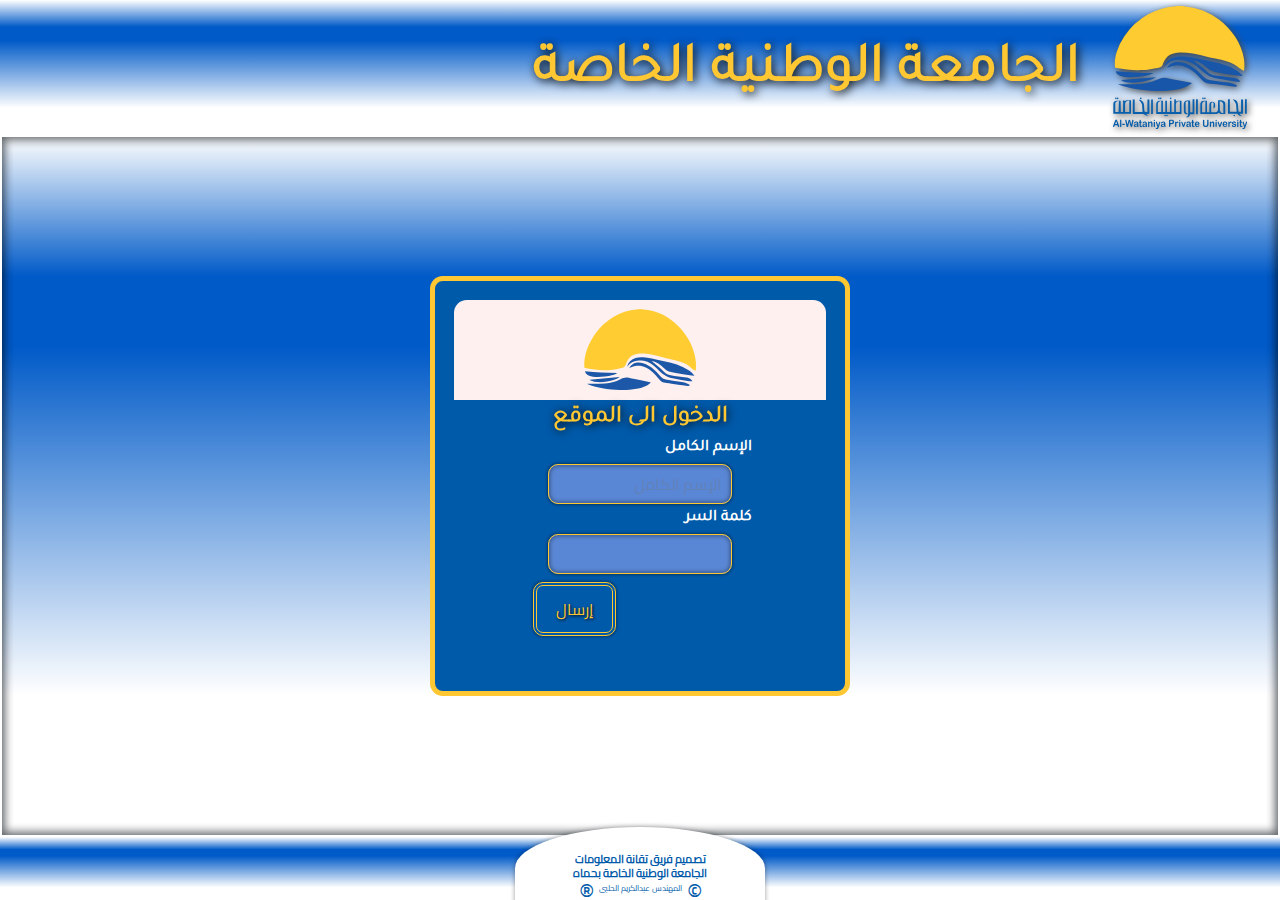
<file: index.html>
<!doctype html><html lang="ar"><head><meta charset="utf-8"/><link rel="icon" href="/conference/favicon.ico"/><meta name="viewport" content="width=device-width,initial-scale=1,maximum-scale=1,user-scalable=no"><meta name="theme-color" content="#000000"/><meta name="description" content="Applications for WPU Facuilty"/><link rel="apple-touch-icon" href="/conference/favicon.svg"/><link rel="manifest" href="/conference/manifest.json"/><base href="https://karimalhalabi.github.io/conference/"/><title>الجامعة الوطنية</title><script defer="defer" src="/conference/static/js/main.a794e3c6.js"></script><link href="/conference/static/css/main.f34183d3.css" rel="stylesheet"></head><body><noscript>You need to enable JavaScript to run this app.</noscript><div id="root"></div></body></html>
</file>
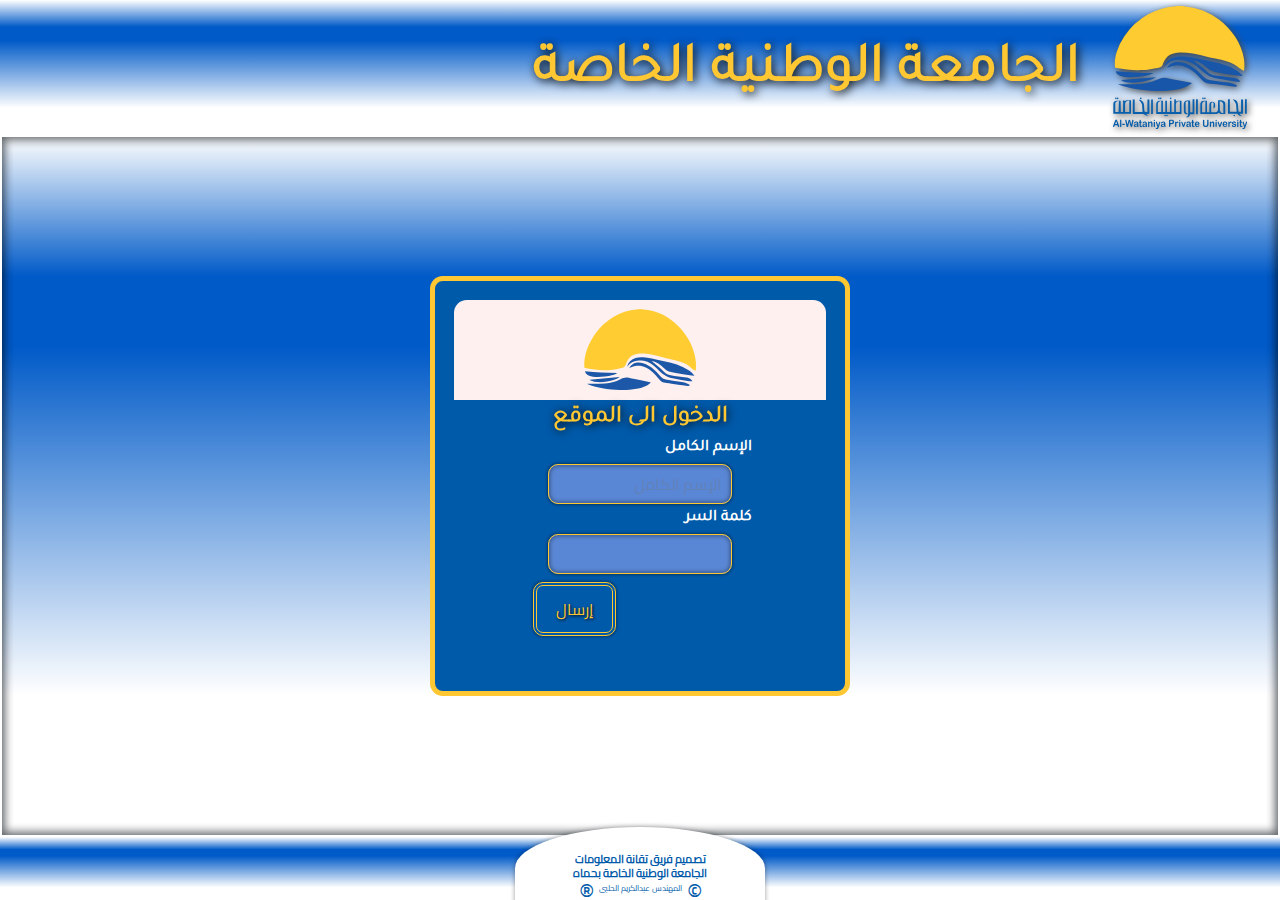
<file: temp.html>
<!doctype html>
<html lang="ar">

<head>
    <meta charset="utf-8" />
    <link rel="icon" href="/favicon.ico" />
    <meta name="viewport" content="width=device-width,initial-scale=1,maximum-scale=1,user-scalable=no">
    <meta name="theme-color" content="#000000" />
    <meta name="description" content="Applications for WPU Facuilty" />
    <link rel="apple-touch-icon" href="/favicon.svg" />
    <link rel="manifest" href="/manifest.json" />
    <title>الجامعة الوطنية</title>
    <script defer="defer" src="/static/js/main.983d0016.js"></script>
    <link href="/static/css/main.fbc27851.css" rel="stylesheet">
</head>

<body><noscript>You need to enable JavaScript to run this app.</noscript>
    <div id="root"></div>
</body>

</html>
</file>
<file: static/css/main.fbc27851.css>
.card_card__Rt0AF{grid-gap:1%;background-color:var(--white);border-radius:4vmin;box-shadow:0 0 3px 2px var(--shadowColor);color:var(--color2);direction:rtl;display:grid;font-size:.8em;gap:1%;grid-auto-columns:34% 34% 30%;grid-auto-rows:100%;margin:0 auto;min-height:200px;padding:.5em;width:80%}.card_cardcontents__lCCyu{border-left:5px double var(--yellow);border-radius:4vmin;display:grid;grid-auto-columns:100%;grid-auto-rows:auto;grid-column:1;grid-row:1;height:100%;padding:1vh;place-items:center;place-self:center;width:100%}.card_cardcontents__lCCyu *{color:var(--blue)}.card_h2__fI1NW{background-color:var(--yellow);border:2px solid var(--blue);border-radius:2vmin;box-shadow:0 0 3px 2px var(--shadowColor);font-weight:700;padding:1vh;width:70%}.card_attendenceWrapper__tQ05X{display:grid;grid-auto-rows:14% 86%;grid-column:2;grid-row:1}.card_days__3Ji-p{grid-gap:4%;background-color:var(--white);box-shadow:0 0 3px 2px var(--shadowColor);display:grid;gap:4%;grid-auto-columns:48% 48%;grid-auto-rows:30% 30% 30%;grid-column:1;grid-row:2;height:100%;padding:1em;place-content:center;place-items:center}.card_cwbtn__MtBlG,.card_f1btn__Iqc6W,.card_f2btn__-zzeb{color:var(--white);display:grid;font-weight:700;place-content:center;place-self:center}.card_cwbtn__MtBlG{font-size:1.2em;height:60%;width:70%}.card_f1btn__Iqc6W,.card_f2btn__-zzeb{font-size:.8em;height:100%;width:80%}.card_f1btn__Iqc6W{grid-column:1}.card_f2btn__-zzeb{grid-column:2}.card_email__vYG3G{font-family:var(--English)}.card_attendenceTitle__vh548{color:var(--blue);font-size:larger}.card_controlwrapper__IamSN{border-radius:4vmin;border-right:5px double var(--yellow);display:grid;grid-column:3;grid-row:1;height:100%;justify-self:flex-start;padding:1em;place-self:flex-end;width:100%}.card_errorCard__m5UHd{background-color:var(--color4);border-radius:4vmin;box-shadow:0 0 3px 2px var(--shadowColor);color:var(--color2);display:grid;font-size:.8em;height:150px;place-content:center;place-items:center;place-self:center;width:75%}@media screen and (max-width:1000px){.card_card__Rt0AF{width:96%}.card_controlwrapper__IamSN{font-size:smaller;justify-self:flex-end;padding:0;width:92%}}.form_formcontainer__PF3Fg{background-color:var(--white);border:10px solid var(--blue);border-radius:2em;box-shadow:1px 1px 3px 5px var(--shadowColor) inset,0 0 3px 2px var(--shadowColor);display:flex;flex-direction:column;grid-column:1;grid-row:1;height:90%;overflow:hidden;place-items:center;width:82%}.form_dialog__Bb\+4s{align-self:center;background-color:#bf1650;height:300px;width:400px}.form_title__xQDOC{background-color:var(--yellow);box-shadow:0 3px 4px 1px var(--shadowColor);color:var(--blue);font-size:1.6vw;font-weight:400;height:10%;width:100%}.form_formcards__REtJD{cursor:pointer;display:grid;height:100%;overflow:hidden;overflow-y:auto;padding:1.2em;place-items:center;width:100%}.form_formcard__LmJs2{border-radius:1em;height:auto;margin-top:4px;padding:6px;transition:.3s;width:90%}.form_formcard__LmJs2:hover{box-shadow:0 3px 4px 1px var(--shadowColor);transition:.3s}.form_star__LV7\+F{color:crimson}.form_formsubmit__I6y3d{margin:1.5em auto 1em;max-height:3em;padding:0 2.5em}.form_buttonsContainer__YXS-R{background-color:var(--yellow);box-shadow:0 -3px 4px 1px var(--shadowColor);width:100%}.form_wpup__QZeKy{color:#bf1650;font-size:smaller}.form_forminputs__OZ8FB{margin-top:.2em;width:80%}.form_email__FRhRn{font-family:Lucida Sans,Lucida Sans Regular,Lucida Grande,Lucida Sans Unicode,Geneva,Verdana,sans-serif}.form_formerrorbar__XHvMZ{word-wrap:break-word;border-left:0;border-right:0;border-top:0;color:crimson;font-size:17px;font-weight:600;height:auto;letter-spacing:.25px;line-height:36px;margin-top:5px;min-width:250px;overflow-wrap:break-word;text-transform:none}.app_appcontents__tET2U{display:grid;grid-auto-columns:65% 35%;grid-auto-rows:100%;grid-column:1;grid-row:1;height:100%;margin:0;padding-top:0;place-items:center;width:100%}.app_cardscontainer__1JzwY{grid-row-gap:2.5%;display:grid;grid-auto-columns:100%;grid-auto-rows:auto;grid-column:1;grid-row:1;height:100%;margin:0;overflow:hidden;overflow-y:scroll;padding-top:15px;place-content:start;row-gap:2.5%;width:100%}.app_formcontainer__-V8KZ{display:grid;grid-auto-columns:100%;grid-auto-rows:100%;grid-column:2;grid-row:1;height:100%;overflow:hidden;place-items:center;width:100%}@media screen and (max-width:1000px){.app_appcontents__tET2U{grid-auto-columns:100%}.app_formcontainer__-V8KZ{display:none;grid-auto-columns:auto;grid-auto-rows:auto;grid-column:unset;grid-row:unset;height:0;place-items:center;width:0}}.header_confheadercontainer__dKx4c{display:grid;grid-auto-columns:30% 30% 20% 20%;grid-auto-rows:100%;grid-column:1;grid-row:1;height:100%;margin:0;place-items:center;width:100%}.header_conflogoWrapper__FvntS{display:grid;grid-auto-columns:100%;grid-auto-rows:100%;grid-column:1;grid-row:1;height:100%;padding:8px;place-items:center;width:100%}.header_searchWrapper__MUH-K{display:grid;grid-auto-columns:100%;grid-auto-rows:100%;grid-column:2;grid-row:1;height:100%;place-items:end;width:100%}.header_orglogoWrapper__RoHBt{display:grid;grid-auto-columns:100%;grid-auto-rows:100%;grid-column:3;grid-row:1;height:100%;place-items:center;place-self:center;width:100%}.header_countersWrapper__w22Bx{display:grid;grid-auto-columns:100%;grid-auto-rows:100%;grid-column:4;grid-row:1;height:100%;padding:2px;place-items:center;width:100%}.header_conflogo__Dg3kj{grid-column:1;grid-row:1;height:100%;justify-self:right}.header_wpulogo__WVZzs{grid-column:1;grid-row:1;height:100%;justify-self:center}@media screen and (max-width:1400px){.header_conflogo__Dg3kj{max-width:330px}}@media screen and (max-width:1000px){.header_confheadercontainer__dKx4c{display:grid;grid-auto-columns:100%;grid-auto-rows:100%;grid-column:1;grid-row:1;height:100%;margin:0;place-items:center;width:100%}.header_searchWrapper__MUH-K{display:grid;grid-auto-columns:100%;grid-auto-rows:100%;grid-column:1;grid-row:1;height:100%;place-items:end;width:100%}.header_conflogo__Dg3kj,.header_orglogoWrapper__RoHBt,.header_wpulogo__WVZzs{display:none}}.counters_countercontainer__zPy6a{grid-gap:2%;display:grid;gap:2%;grid-auto-columns:49% 49%;grid-auto-rows:100%;grid-column:1;grid-row:1;height:100%;padding:0 1%;place-items:center;place-self:end;width:100%}.counters_f1__Bs73A,.counters_f2__fS2Ci{background-color:var(--blue);border:1px solid var(--yellow);border-radius:15px;box-shadow:0 0 3px 0 var(--shadowColor),0 0 5px 4px var(--yellow) inset;display:grid;grid-auto-columns:50% 50%;grid-auto-rows:30% 30% 30%;grid-row:1;height:100%;place-content:center;place-items:center;width:100%}.counters_f2__fS2Ci{grid-column:2}.counters_f1__Bs73A{grid-column:1}.counters_label__r6AI4{color:var(--yellow);display:grid;grid-column:1;height:100%;place-items:center;place-self:end;width:100%}.counters_value__hLtGx{background-color:var(--white);border:1px solid var(--yellow);border-radius:50%;box-shadow:0 0 3px 0 var(--shadowColor) inset;color:var(--inputColor);display:grid;grid-column:2;height:36px;place-items:center;width:36px}.search_box__hLi6F{grid-gap:2%;align-items:flex-start;display:grid;gap:2%;grid-auto-columns:30% 65% auto;grid-auto-rows:49% 48%;grid-column:1;grid-row:1;height:100%;justify-items:flex-start;padding-bottom:2%;place-content:center;width:100%}.search_btn__SJ\+Lp{grid-column:1;grid-row:2;height:-webkit-min-content;height:min-content;margin-top:-3px;max-width:9em;padding:0;width:100%}.search_input__co46Z{grid-column:2;grid-row:2;max-width:300px;width:100%}.search_label__vKP90{grid-column:1;margin-right:.5em;text-align:right}.search_headermenu__FdzDT,.search_label__vKP90{color:var(--yellow);font-size:1.2em;grid-row:1;padding-right:10px;width:100%}.search_headermenu__FdzDT{display:flex;grid-column:2;height:100%;margin-right:30px;max-width:300px}@media screen and (max-width:1200px){.search_btn__SJ\+Lp{justify-self:right;margin-right:1em}.search_label__vKP90{margin-right:1em}.search_input__co46Z{justify-self:right;margin-right:1em;max-width:240px}.search_headermenu__FdzDT{margin-right:0}}.buttonsmenu_buttonscontainer__tk088{align-items:flex-end;display:flex;height:100%;justify-items:right;min-height:65px;width:100%}.buttonsmenu_button__z3czp{grid-row:1;margin:0;max-width:60px;padding:0}.buttonsmenu_button__z3czp:focus,.buttonsmenu_button__z3czp:hover{box-shadow:0 0 3px 1px var(--shadowColor);-webkit-filter:drop-shadow(1px 1px 3px var(--yellow)) blur(1px);filter:drop-shadow(1px 1px 3px var(--yellow)) blur(1px)}.copyRightFooter_copyRightFooter__9Y6nB{background-color:#fff;border-top-left-radius:100%;border-top-right-radius:100%;box-shadow:0 0 5px 0 var(--shadowColor);display:block;grid-column:1;grid-row:1;padding-top:25px;text-align:center;width:250px}.copyRightFooter_h4__PSBSr{font-size:.7em}.copyRightFooter_h3__4irsH{display:inline-block;font-size:.5em;-webkit-transform:translateY(-10px);transform:translateY(-10px)}.copyRightFooter_span__UwCr4{font-size:1.5em;font-weight:100}.copyRightFooter_h3__4irsH,.copyRightFooter_h4__PSBSr,.copyRightFooter_span__UwCr4{color:var(--blue);line-height:1.2em;margin:0;padding:0}.loading-spinner-container{align-items:center;display:flex;height:84%;justify-content:center;margin-top:16%;width:100%}.loading-spinner-container .lds-facebook{display:inline-block;height:100px;position:relative;width:60px}.loading-spinner-container .lds-facebook div{-webkit-animation:lds-facebook 1s cubic-bezier(0,.5,.5,1) infinite;animation:lds-facebook 1s cubic-bezier(0,.5,.5,1) infinite;background:var(--yellow);display:inline-block;left:8px;position:absolute;width:11px}.loading-spinner-container .lds-facebook div:first-child{-webkit-animation-delay:-.2s;animation-delay:-.2s;left:8px}.loading-spinner-container .lds-facebook div:nth-child(2){-webkit-animation-delay:-.1s;animation-delay:-.1s;left:26px}.loading-spinner-container .lds-facebook div:nth-child(3){-webkit-animation-delay:0;animation-delay:0;left:44px}@-webkit-keyframes lds-facebook{0%{height:60px;top:0}50%,to{height:30px;top:30px}}@keyframes lds-facebook{0%{height:60px;top:0}50%,to{height:30px;top:30px}}.formStyle_wpuformcontainer__XniDZ{background-color:var(--blue);border:5px solid var(--yellow);border-radius:.8em;direction:rtl;display:flex;flex-direction:column;font-family:var(--Tajawal);grid-column:1;grid-row:1;height:420px;margin:auto;padding:1.2em;width:420px}.formStyle_wpuformlogocontainer__TYT8G{background-color:var(--white);border-radius:.8em .8em 0 0;display:grid;height:100px;margin:0 auto;overflow:hidden;place-content:center;width:100%}.formStyle_wpulogo__PZhtC{grid-column:1;grid-row:1;height:100px;margin:0 auto}.formStyle_formtitle__tHkTh{color:var(--yellow);-webkit-filter:drop-shadow(1px 1px 5px #000);filter:drop-shadow(1px 1px 5px black);font-size:1.5em}.formStyle_wpuform__gvgAT{display:grid;margin:0 auto;place-content:center;width:100%}.formStyle_wpusubform__vKgcH{display:grid;place-content:center;place-items:center;width:100%}.formStyle_wpusubform__vKgcH label{color:#fff;font-size:1em;padding:.2em}.formStyle_wpusubform__vKgcH input{width:100%}.formStyle_wpup__i4pJJ{color:#bf1650;font-size:.8em}.formStyle_wpup__i4pJJ:before{content:"⚠ ";display:inline}@media screen and (max-width:767px){.formStyle_wpuformcontainer__XniDZ{margin:auto;max-width:420px;padding:10px}}.header_headercontainer__dIC81{display:grid;grid-auto-columns:200px auto;grid-auto-rows:100%;grid-column:1;grid-row:1;height:100%;margin:0;place-items:center;width:100%}.header_orglogoWrapper__CHTwG{display:grid;grid-auto-columns:100%;grid-auto-rows:100%;grid-column:1;grid-row:1;height:100%;padding:6px;place-items:center;width:100%}.header_wpulogo__CyIS1{-webkit-filter:drop-shadow(2px 2px 3px #464646);filter:drop-shadow(2px 2px 3px rgb(70,70,70));grid-column:1;grid-row:1;height:100%;justify-self:center}.header_titleWrapper__VjuSv{display:grid;grid-column:2;grid-row:1;width:100%}.header_h1__E6bZf{color:var(--yellow);-webkit-filter:drop-shadow(2px 2px 5px #000);filter:drop-shadow(2px 2px 5px black);font-size:3.5em;grid-column:1;grid-row:1;height:100%;justify-self:right}.circular-menu_circularMenu__u6CZf{height:var(--xl-space);place-self:center;position:relative;width:var(--xl-space)}.circular-menu_menuButton__k3u4q,.circular-menu_menuItem__Lp4wA{align-items:center;border-radius:50%;box-shadow:0 0 3px 1px rgba(0,0,0,.5);display:flex;height:100%;justify-content:center;left:0;position:absolute;top:0;width:100%}.circular-menu_menuButton__k3u4q{background-clip:initial;background-color:#fff;background-image:var(--logo);background-position:50%;background-repeat:no-repeat;background-size:70%;border:5px solid var(--blue);-webkit-transform:scale(1.5);transform:scale(1.5);z-index:100}.circular-menu_menuItem__Lp4wA{background-color:var(--blue);box-shadow:none;color:var(--yellow);display:flex;font-family:Tajawal;font-size:1.5em;font-weight:700;list-style-type:none;place-content:center;place-items:center;transition:-webkit-transform .5s ease;transition:transform .5s ease;transition:transform .5s ease,-webkit-transform .5s ease}.circular-menu_menuItem__Lp4wA span{display:flex;height:100%;place-content:center;place-items:center;place-self:center;width:100%}.circular-menu_menuItem__Lp4wA img:hover{-webkit-filter:drop-shadow(1px 1px 3px #000) blur(1px);filter:drop-shadow(1px 1px 3px black) blur(1px)}@media screen and (max-width:767px){.circular-menu_circularMenu__u6CZf{height:var(--large-space);width:var(--large-space)}}.app_appcontents__4q\+Jj{display:grid;grid-auto-rows:80% 20%;grid-column:1;grid-row:1;height:100%;margin:0;padding-top:0;place-items:center;position:relative;width:100%}.app_guide__z2K4z{grid-column:1;grid-row:2;height:100%;width:100%}.app_guide__z2K4z h1{background-clip:text;-moz-background-clip:text;-webkit-background-clip:text;background-image:var(--gradient7);color:var(--blue);-webkit-filter:drop-shadow(2px 2px 5px #000);filter:drop-shadow(2px 2px 5px black);font-size:2em}.app_guide__z2K4z h2{background-color:#8a2be2;height:75px;width:200px}@font-face{font-family:Arabic1;font-style:normal;font-weight:400;src:url(/static/media/Tajawal.aca3ae0a36e50063d588.woff) format("woff")}@font-face{font-family:Arabic2;font-style:normal;font-weight:400;src:url(/static/media/Cairo-Regular.6e9535a6429bc3d7c534.woff) format("woff")}@font-face{font-family:English;font-style:normal;font-weight:400;src:url(/static/media/Roboto-Black.cf56c1b149d0a5e8d7c6.ttf) format("woff")}*{--off-white:#fafafa;--dark-purple:#090126;--dark-purple:#000;--dark-purple-secondary:#290366;--dark-purple-secondary:#066600;--yellow:#ffc832;--blue:#005aaa;--xs-space:3px;--small-space:18px;--medium-space:27px;--large-space:81px;--xl-space:140px;--logo:url(/static/media/wpuLogo.d736e745cfeb7d498287.svg);--Tajawal:"Arabic1";--Cairo:"Arabic2";--English:"English";--white:#fff0f0;--black:#000;--green:#149614;--border1:#005aaa 2px double;--border2:#fff 2px double;--yellow2:#ffff64;--transparentGreen:rgba(130,255,130,.3);--transparentRed:hsla(0,100%,75%,.3);--transparentblue:rgba(130,130,255,.3);--shadowColor:rgba(3,9,17,.4);--barShadowcolor3:hsla(45,44%,61%,.4);--gradient1:linear-gradient(180deg,#354fc1,#243991);--gradient2:linear-gradient(180deg,#3c5ac8,#2d469b);--gradient3:linear-gradient(180deg,#ffc8c8,#ff32c8);--gradient4:linear-gradient(180deg,#c8c8aa,#ffff82);--gradient5:linear-gradient(180deg,#32c84b,#249139);--gradient6:linear-gradient(180deg,#ffffc8,#c8c8ff);--gradient7:linear-gradient(180deg,#ffc832,#005aaa);--gradient1pink:linear-gradient(180deg,#ff32c8,#ffc8c8);--gradient2pink:linear-gradient(180deg,#fff,#ff89df 10%,#fff 60%);--gradient3pink:linear-gradient(180deg,#ffc8c8,#ff32c8);--gradient4pink:radial-gradient(#fff 10%,#ff32c8 30%,#fff 50%,#ff32c8 100%);--gradient2blue:linear-gradient(180deg,#fff,#005ac8 20%,#005ac8 30%,#fff 80%);--gradient5pink:conic-gradient(#fff 5deg,#fff 40deg,#ff32c8 45deg,#fff 50deg,#ff32c8 90%,#fff 100%);--color1:#ffccd5;--color2:#1e0000;--color3:#64ff96;--color4:#ff8d64;--small-font-size:16px;--appGradients:var(--gradient2blue);--appColor:#fff;--inputColor:#00008b;--inputColorWrong:red;--inputBackGround:rgba(180,180,255,.5);--inputBackGroundFocus:hsla(0,0%,100%,.6);--inputBorder:1px solid var(--yellow);--inputBoxShadow:0px 0px 3px 1px var(--shadowColor),inset 0px 0px 4px 1px var(--shadowColor);--btnColor:var(--yellow);--btnBackGroundColor:var(--blue);--btnBorderColor:var(--yellow);--btnBoxShadow:0px 0px 3px 1px var(--shadowColor);--btnBoxShadowFocus:0px 0px 5px 2px var(--shadowColor);--englishFont:var(--English);--arabicFont:var(--Tajawal);--mainFont:var(--Cairo);box-sizing:border-box;color:var(--appColor);direction:rtl;font-size:1em;margin:0;padding:0}#root,body,html{display:grid;font-family:var(--mainFont);font-size:16px;grid-auto-columns:100%;grid-auto-rows:100%;overflow:hidden;place-content:center}.appContainer{display:grid;font-family:var(--arabicFont);grid-auto-columns:100vw;grid-auto-rows:15vh 78vh 7vh auto;height:100vh;overflow:hidden;place-content:center;place-items:center;text-align:center;width:100vw}.appContainer,footer,header,main{background-image:var(--appGradients)}li{list-style:none}button,input[type=submit]{-webkit-appearance:none;appearance:none;background-color:var(--btnBackGroundColor);border:.3em double var(--btnBorderColor);border-radius:10px;box-shadow:var(--btnBoxShadow);color:var(--btnColor);cursor:pointer;display:grid;display:block;font-family:var(--mainFont);font-size:1em;font-weight:400;height:auto;letter-spacing:.25px;line-height:2.5em;margin:.5em;outline:none;padding:.2em 1.2em;place-items:center;text-decoration:none;text-shadow:#000 1px 1px 3px;text-transform:none}button:hover,input[type=submit]:hover{-webkit-filter:drop-shadow(1px 1px 3px #000) blur(1px);filter:drop-shadow(1px 1px 3px black) blur(1px)}button:focus input[type=submit]:focus{box-shadow:var(--btnBoxShadowFocus) inset}input[type=email],input[type=number],input[type=password],input[type=search],input[type=tel],input[type=text],select{background-color:var(--inputBackGround);border:var(--inputBorder);border-radius:10px;box-shadow:var(--inputBoxShadow);color:var(--inputColor);font-family:var(--mainFont);font-size:1em;height:auto;letter-spacing:.25px;line-height:2em;max-height:2.5em;outline:none;padding:.5em 10px;text-decoration:none;text-transform:none;width:80%}input[type=email]:focus,input[type=number]:focus,input[type=password]:focus,input[type=search]:focus,input[type=tel]:focus,input[type=text]:focus{background-color:var(--inputBackGroundFocus)}input[type=email]{direction:ltr}input:disabled{background-color:#b8860b;opacity:.4}input::-webkit-input-placeholder{opacity:.3}input::placeholder{opacity:.3}input::-webkit-backdrop{background-color:#8a2be2}input::backdrop{background-color:#8a2be2}select{padding-top:.25em}select,select option,select>*{font-family:var(--mainFont)}select option{background-color:var(--blue);color:var(--yellow)}label{color:var(--blue);display:block;font-size:.8em;font-weight:600;letter-spacing:.25px;line-height:1.1em;margin:.2em 1em;padding:.2em 1em 0;text-align:right;width:100%;word-break:break-word}hr{margin-top:.1em}table{direction:rtl;font-size:small;margin-top:20px;text-align:right}table,tbody{width:100%}.appHeader{box-shadow:0 2px 5px 2px var(--shadowColor);display:grid;grid-auto-columns:100%;grid-auto-rows:100%;grid-column:1;grid-row:1;height:100%;place-content:flex-start;place-items:center;width:100%}.appBody{border:2px solid var(--appColor);box-shadow:0 1px 10px 2px var(--shadowColor) inset,0 -1px 10px 2px var(--shadowColor) inset;grid-auto-columns:100%;grid-auto-rows:100%;grid-row:2;overflow:hidden}.appBody,.appFooter{display:grid;grid-column:1;height:100%;width:100%}.appFooter{font-family:var(--mainFont);font-size:1em;grid-auto-columns:100%;grid-auto-rows:100%;grid-row:3;margin:0;padding:0;place-items:center}
/*# sourceMappingURL=main.fbc27851.css.map*/
</file>
